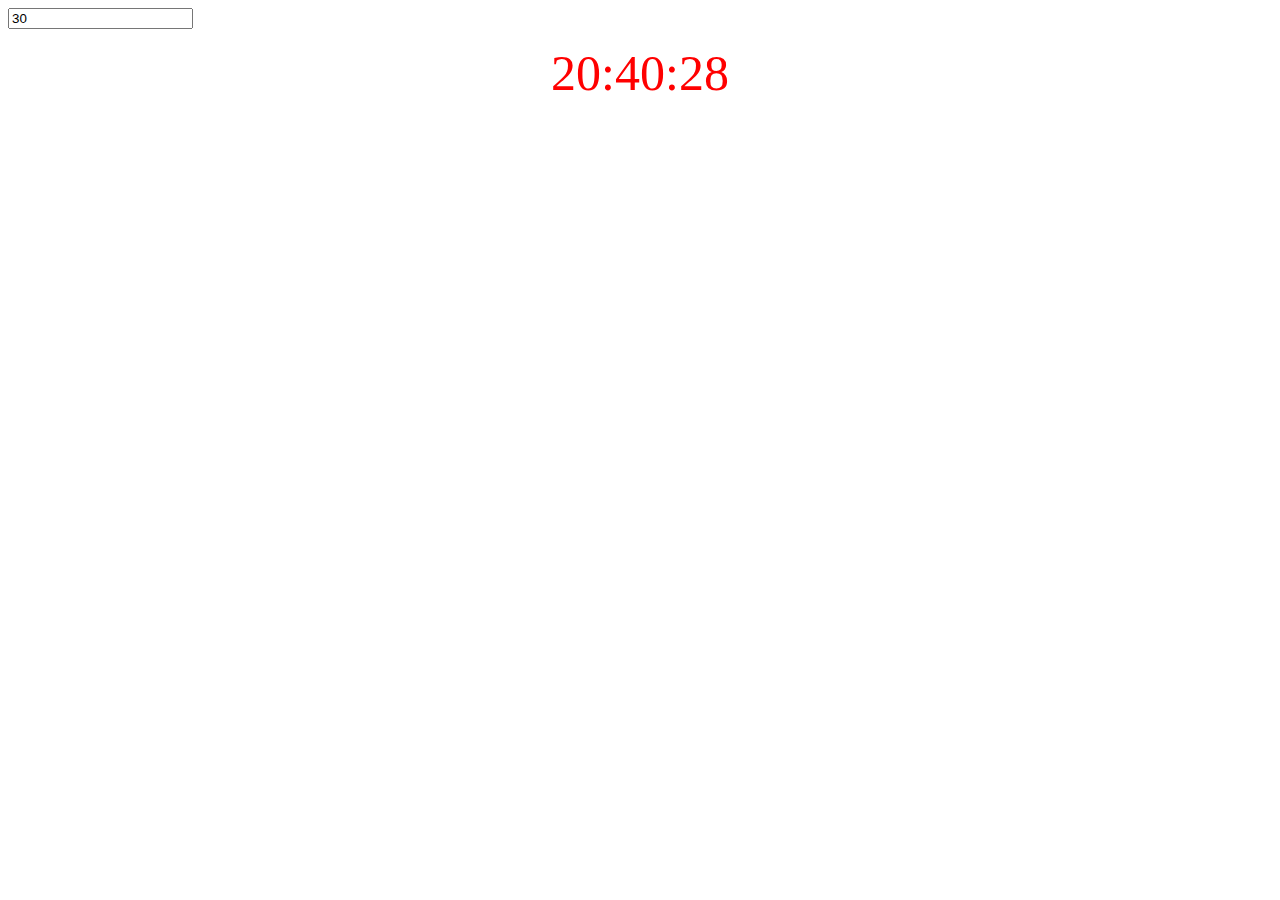
<file: clock.html>
<!DOCTYPE html>
<html lang="en">
<head>
  <meta charset="UTF-8">
  <meta name="viewport" content="width=device-width, initial-scale=1.0">
  <meta http-equiv="X-UA-Compatible" content="ie=edge">
  <title>Clock</title>
  <link rel="stylesheet" href="css/main.css">
</head>
<body>
    <input id = "age" value= "30">

  <div class="container">
    <div class="timer-box">
      <div class="timer">
      </div>
    </div>
  </div>
  <script src="js/script2.js"></script>
</body>
</html>
</file>
<file: css/main.css>
.container {
  width: 1024px;
  margin: auto;
}
.timer {
  font-size: 50px;
  text-align: center;
  color: red;
  padding: 15px;
}
</file>
